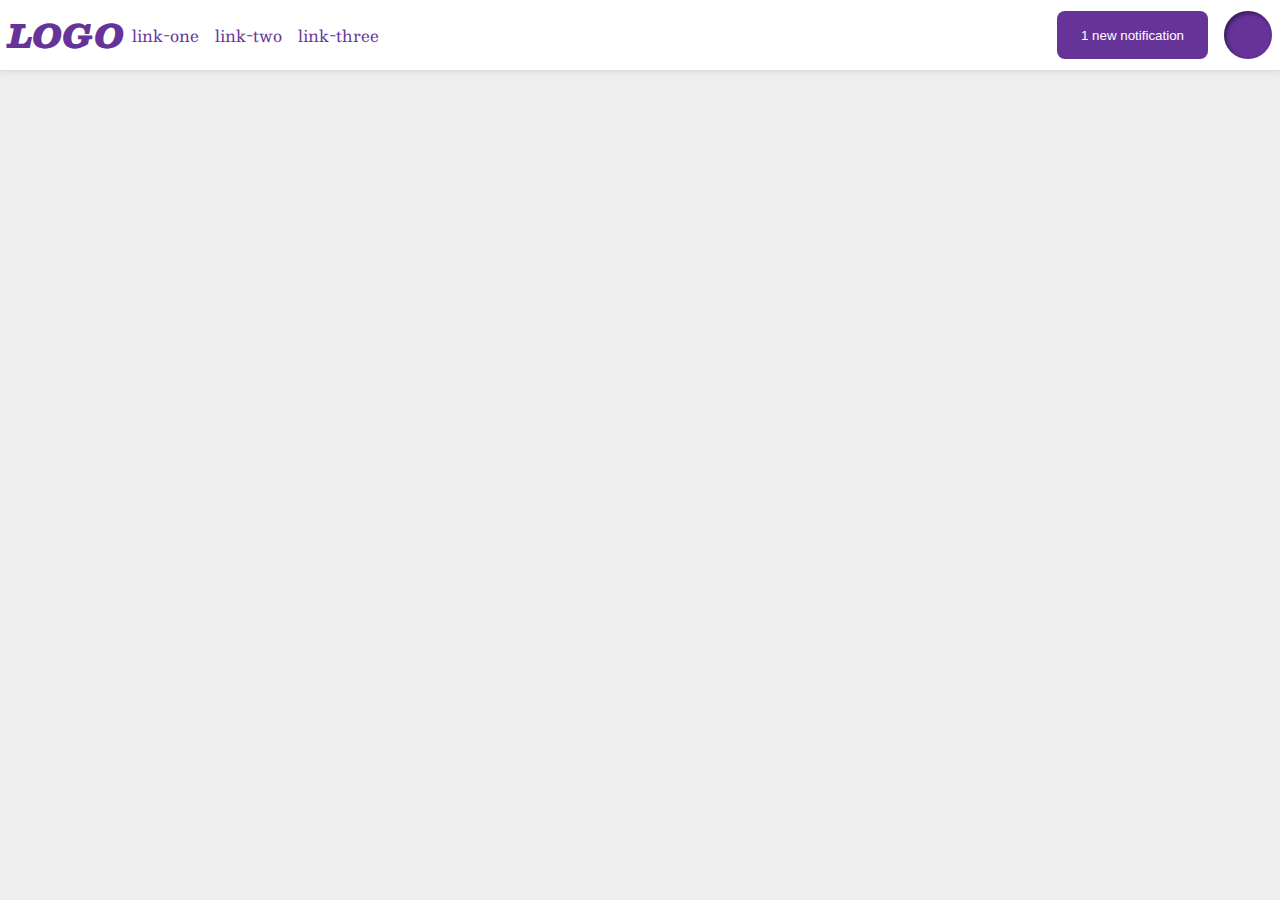
<file: flex/03-flex-header-2/index.html>
<!DOCTYPE html>
<html lang="en">
  <head>
    <meta charset="UTF-8">
    <meta http-equiv="X-UA-Compatible" content="IE=edge">
    <meta name="viewport" content="width=device-width, initial-scale=1.0">
    <title>Flex Header 2</title>
    <link rel="stylesheet" href="style.css">
  </head>
  <body>
    <div class="header">
      <div class="left">
        <div class="logo">
          LOGO
        </div>
        <ul class="links">
          <li><a href="https://google.com">link-one</a></li>
          <li><a href="https://google.com">link-two</a></li>
          <li><a href="https://google.com">link-three</a></li>
        </ul>
      </div>
      <div class="right">
        <button class="notifications">
          1 new notification
        </button>
        <div class="profile-image"></div>
      </div>
    </div>
  </body>
</html>
</file>
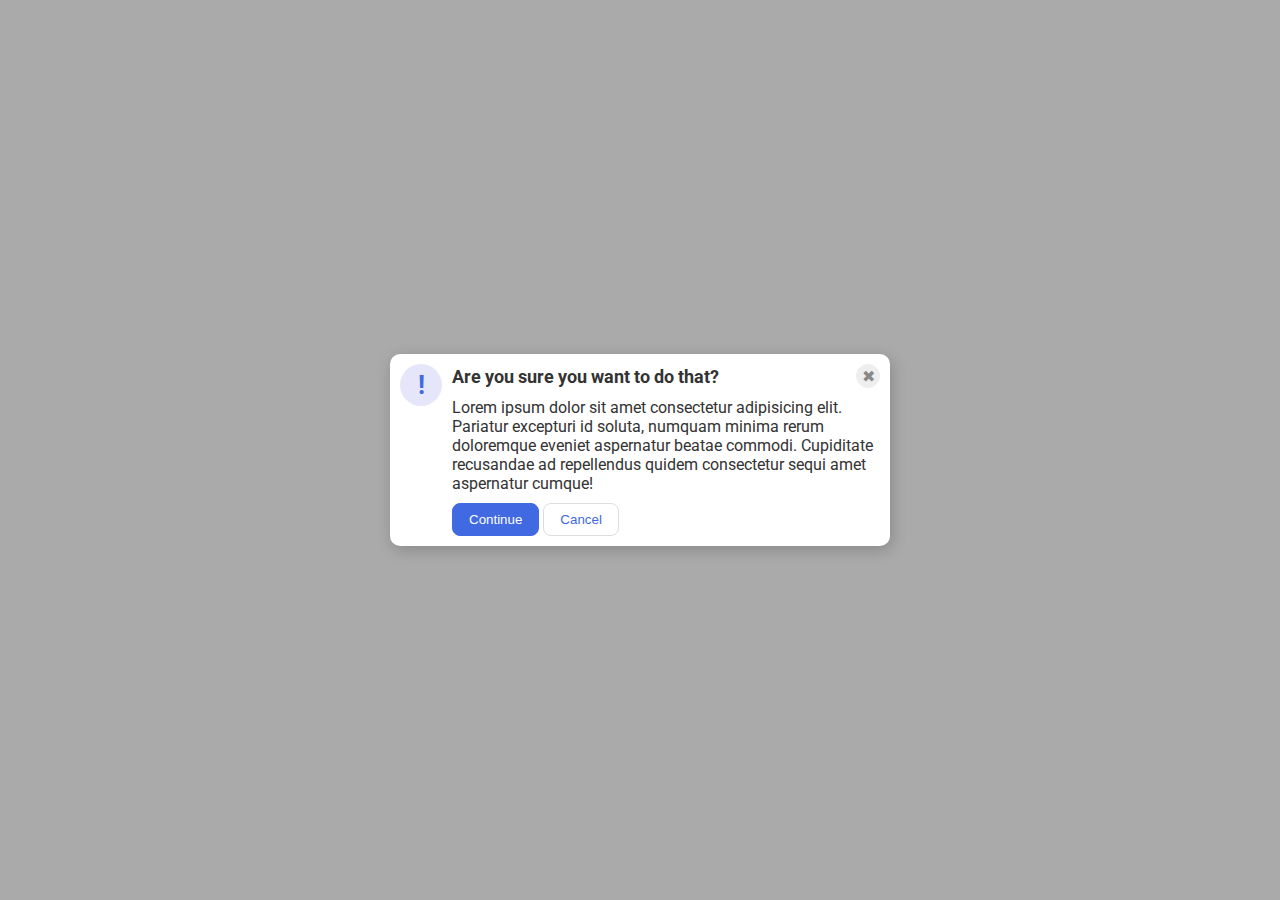
<file: flex/05-flex-modal/index.html>
<!DOCTYPE html>
<html lang="en">
  <head>
    <meta charset="UTF-8">
    <meta http-equiv="X-UA-Compatible" content="IE=edge">
    <meta name="viewport" content="width=device-width, initial-scale=1.0">
    <link rel="stylesheet" href="style.css">
    <title>Modal</title>
  </head>
  <body>
    <div class="modal">

      <div class="icon">!</div>

      <div class = "container">

        <div class="header">
          Are you sure you want to do that?
          <button class="close-button">✖</button>
        </div>

        <div class="text">Lorem ipsum dolor sit amet consectetur adipisicing elit. Pariatur excepturi id soluta, numquam minima rerum doloremque eveniet aspernatur beatae commodi. Cupiditate recusandae ad repellendus quidem consectetur sequi amet aspernatur cumque!</div>

        <div class="buttons">
          <button class="continue">Continue</button>
          <button class="cancel">Cancel</button>
        </div>  

      </div>

    </div>
  </body>
</html>
</file>
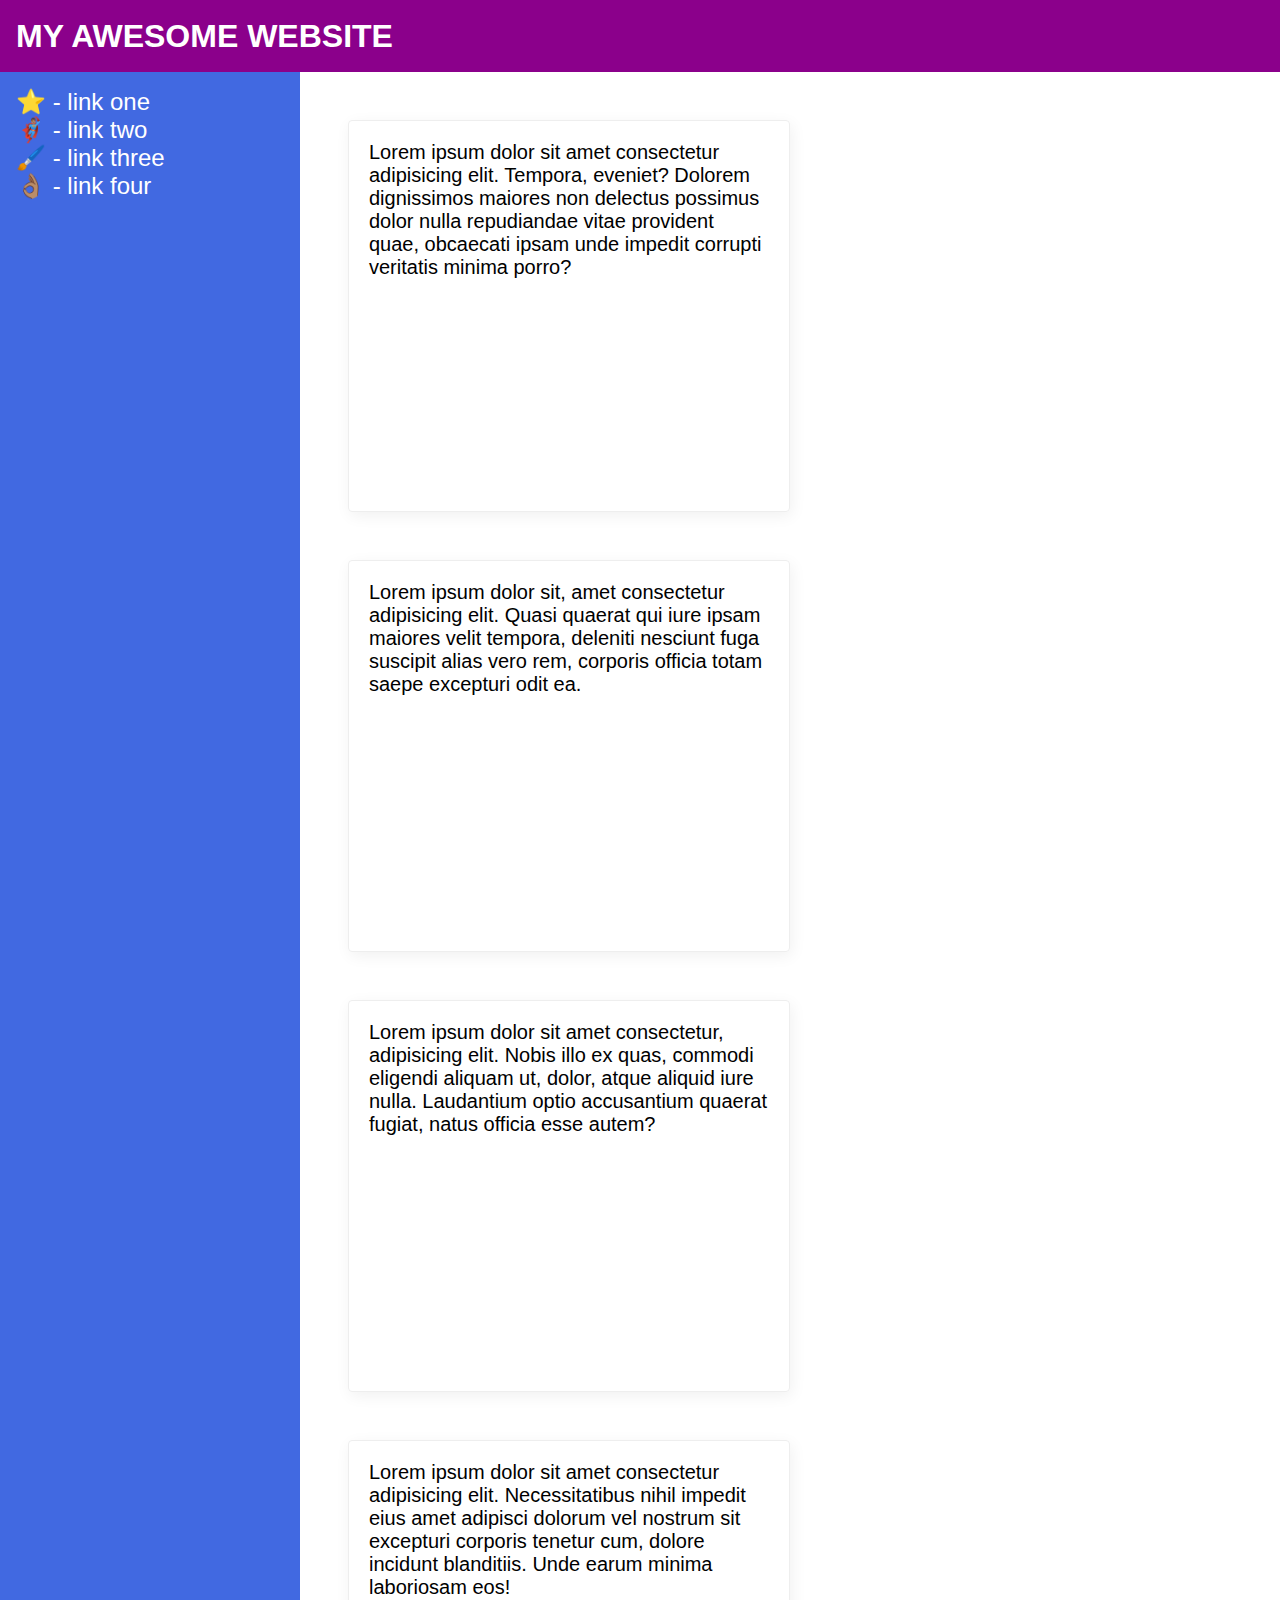
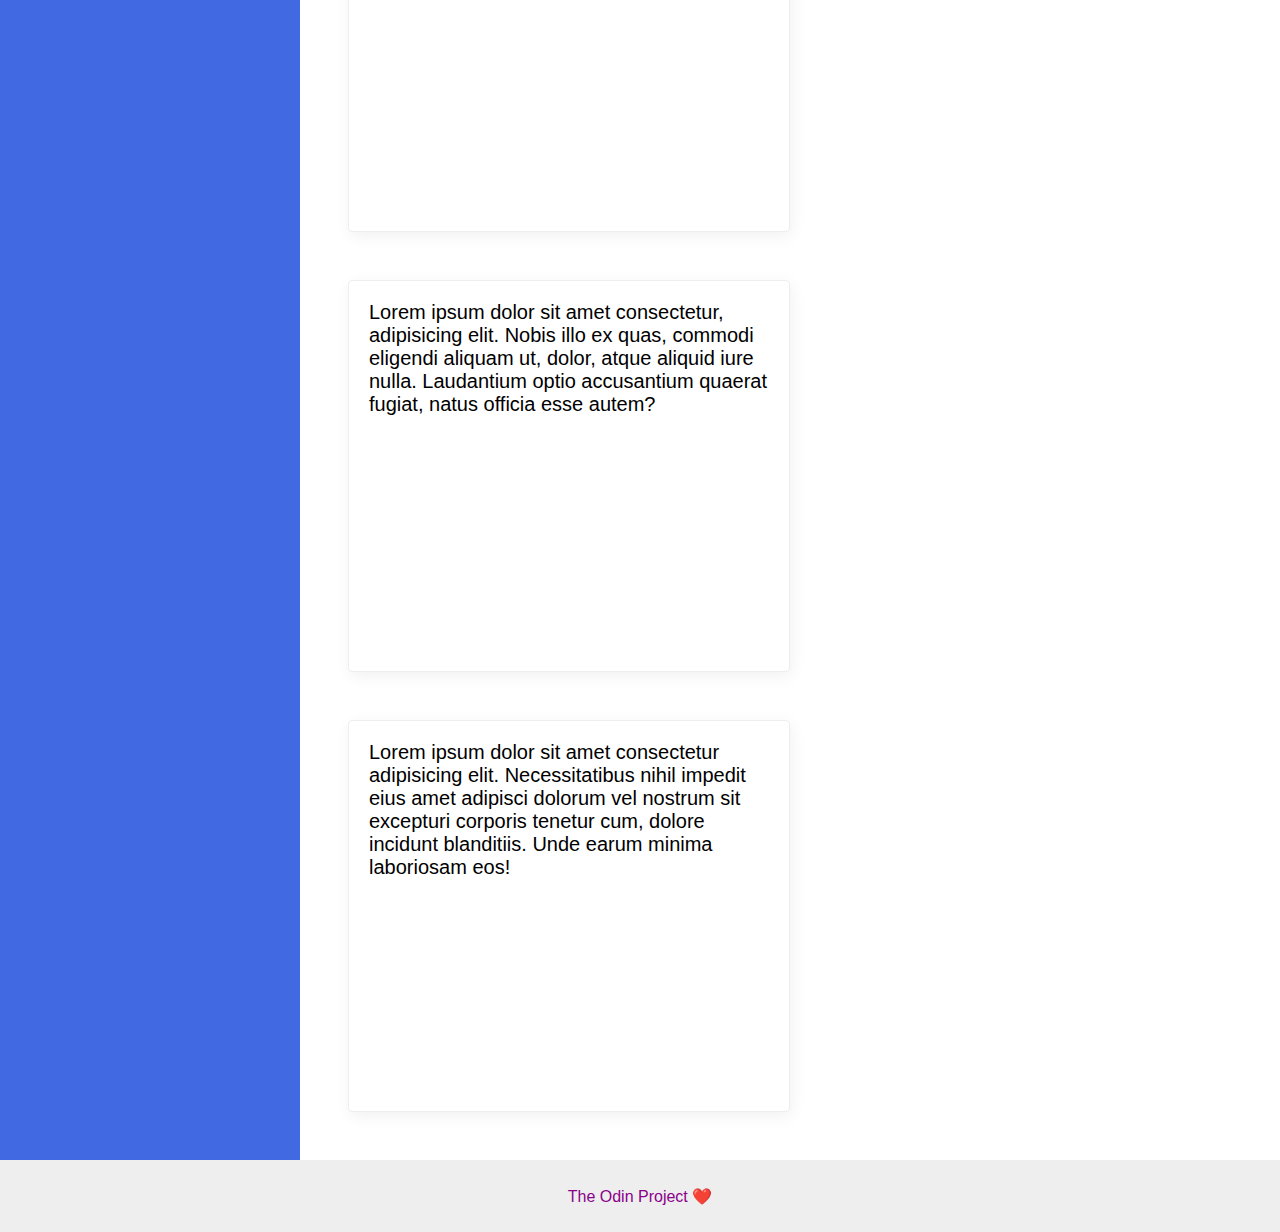
<file: flex/07-flex-layout-2/index.html>
<!DOCTYPE html>
<html lang="en">
  <head>
    <meta charset="UTF-8">
    <meta http-equiv="X-UA-Compatible" content="IE=edge">
    <meta name="viewport" content="width=device-width, initial-scale=1.0">
    <title>The Holy Grail</title>
    <link rel="stylesheet" href="style.css">
  </head>
  <body>

    <div class="header">
      MY AWESOME WEBSITE
    </div>
    
    <div class="content">

      <div class="sidebar">
        <ul>
          <li><a href="#">⭐ - link one</a></li>
          <li><a href="#">🦸🏽‍♂️ - link two</a></li>
          <li><a href="#">🖌️ - link three</a></li>
          <li><a href="#">👌🏽 - link four</a></li>
        </ul>
      </div>

      <div class="cards">

        <div class="card">Lorem ipsum dolor sit amet consectetur adipisicing elit. Tempora, eveniet? Dolorem dignissimos maiores non delectus possimus dolor nulla repudiandae vitae provident quae, obcaecati ipsam unde impedit corrupti veritatis minima porro?</div>
        <div class="card">Lorem ipsum dolor sit, amet consectetur adipisicing elit. Quasi quaerat qui iure ipsam maiores velit tempora, deleniti nesciunt fuga suscipit alias vero rem, corporis officia totam saepe excepturi odit ea.</div>
        <div class="card">Lorem ipsum dolor sit amet consectetur, adipisicing elit. Nobis illo ex quas, commodi eligendi aliquam ut, dolor, atque aliquid iure nulla. Laudantium optio accusantium quaerat fugiat, natus officia esse autem?</div>
        <div class="card">Lorem ipsum dolor sit amet consectetur adipisicing elit. Necessitatibus nihil impedit eius amet adipisci dolorum vel nostrum sit excepturi corporis tenetur cum, dolore incidunt blanditiis. Unde earum minima laboriosam eos!</div>
        <div class="card">Lorem ipsum dolor sit amet consectetur, adipisicing elit. Nobis illo ex quas, commodi eligendi aliquam ut, dolor, atque aliquid iure nulla. Laudantium optio accusantium quaerat fugiat, natus officia esse autem?</div>
        <div class="card">Lorem ipsum dolor sit amet consectetur adipisicing elit. Necessitatibus nihil impedit eius amet adipisci dolorum vel nostrum sit excepturi corporis tenetur cum, dolore incidunt blanditiis. Unde earum minima laboriosam eos!</div>
      
      </div>

    </div>
      
    <div class="footer">
      The Odin Project ❤️
    </div>
  </body>
</html>
</file>
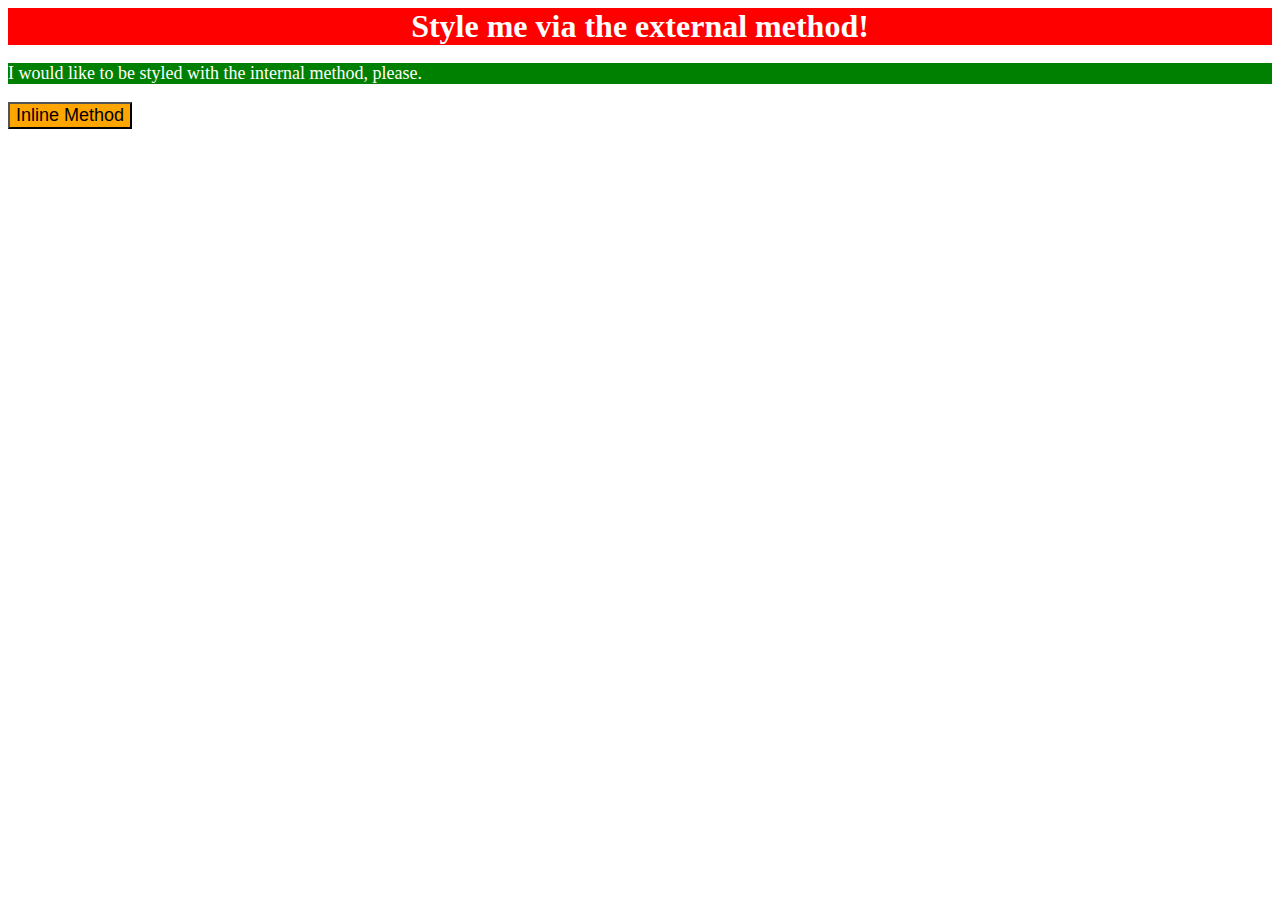
<file: foundations/01-css-methods/index.html>
<!DOCTYPE html>
<html lang="en">
  <head>
    <meta charset="UTF-8">
    <meta http-equiv="X-UA-Compatible" content="IE=edge">
    <meta name="viewport" content="width=device-width, initial-scale=1.0">

    <link rel="stylesheet" href="styles.css">

    <style>
      p
      {
        background-color: green;
        color: white;
        font-size: 18px;
      }
    </style>

    <title>Methods for Adding CSS</title>
  </head>
  <body>
    <div>Style me via the external method!</div>

    <p>I would like to be styled with the internal method, please.</p>

    <button style="background-color: orange; font-size: 18px;">Inline Method</button>
  </body>
</html>
</file>
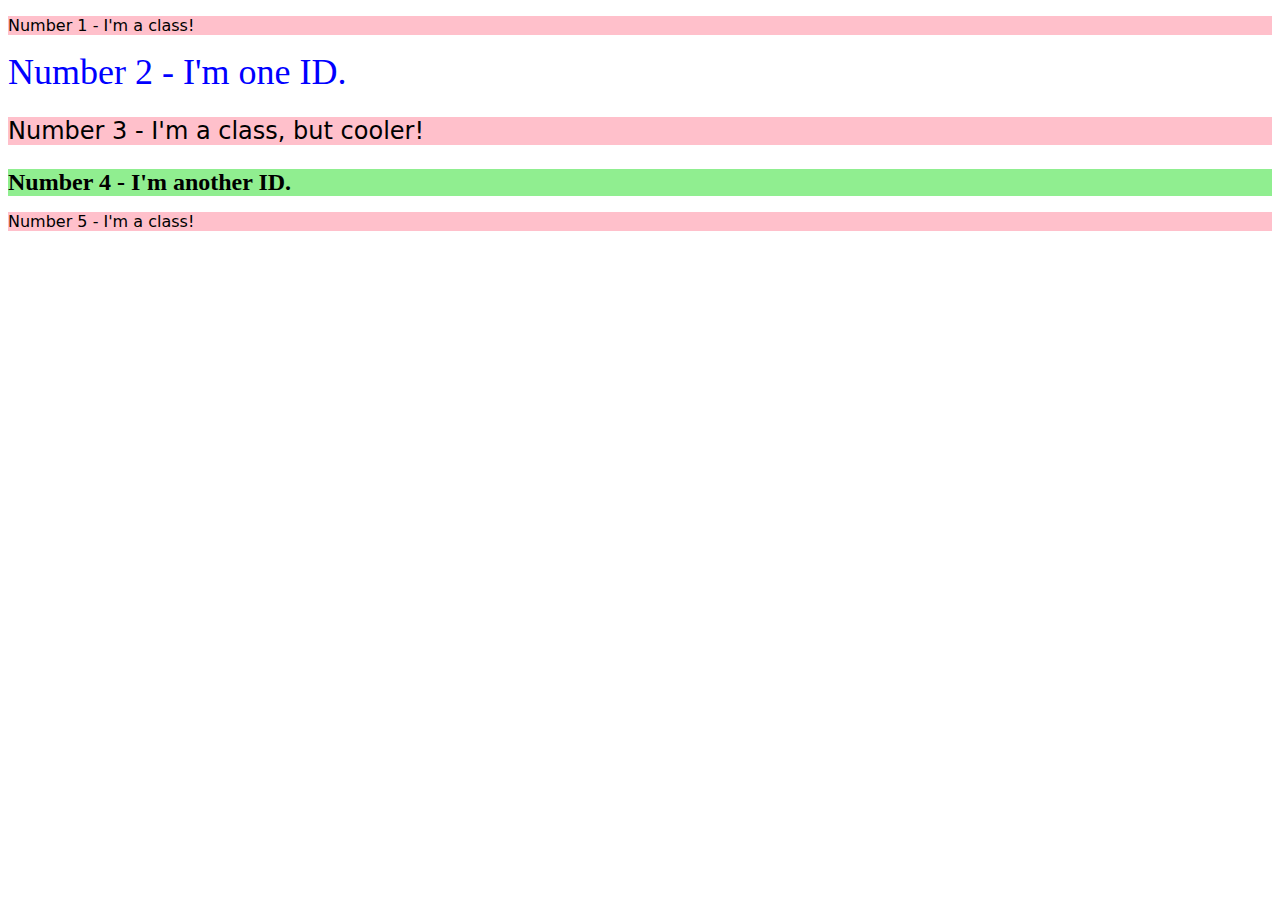
<file: foundations/02-class-id-selectors/index.html>
<!DOCTYPE html>
<html lang="en">
  <head>
    <meta charset="UTF-8">
    <meta http-equiv="X-UA-Compatible" content="IE=edge">
    <meta name="viewport" content="width=device-width, initial-scale=1.0">
    <title>Class and ID Selectors</title>
    <link rel="stylesheet" href="style.css">
  </head>
  <body>
    <p class="odd">Number 1 - I'm a class!</p>

    <div id="second">Number 2 - I'm one ID.</div>

    <p class="odd size">Number 3 - I'm a class, but cooler!</p>

    <div id="fourth" class="size">Number 4 - I'm another ID.</div>

    <p class="odd">Number 5 - I'm a class!</p>
  </body>
</html>
</file>
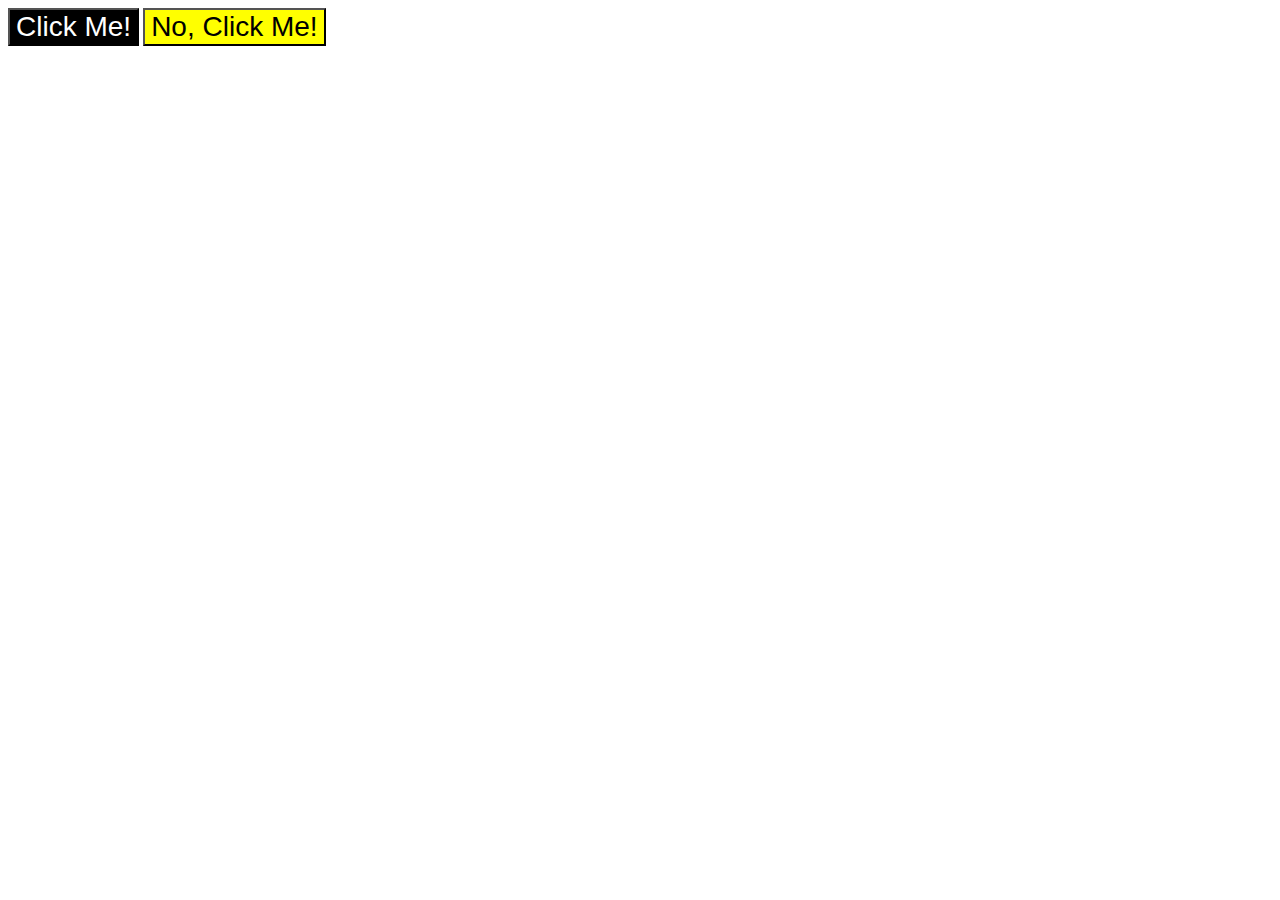
<file: foundations/03-grouping-selectors/index.html>
<!DOCTYPE html>
<html lang="en">
  <head>
    <meta charset="UTF-8">
    <meta http-equiv="X-UA-Compatible" content="IE=edge">
    <meta name="viewport" content="width=device-width, initial-scale=1.0">
    <title>Grouping Selectors</title>
    <link rel="stylesheet" href="style.css">
  </head>
  <body>
    <button class="first">Click Me!</button>
    <button class="second">No, Click Me!</button>
  </body>
</html>
</file>
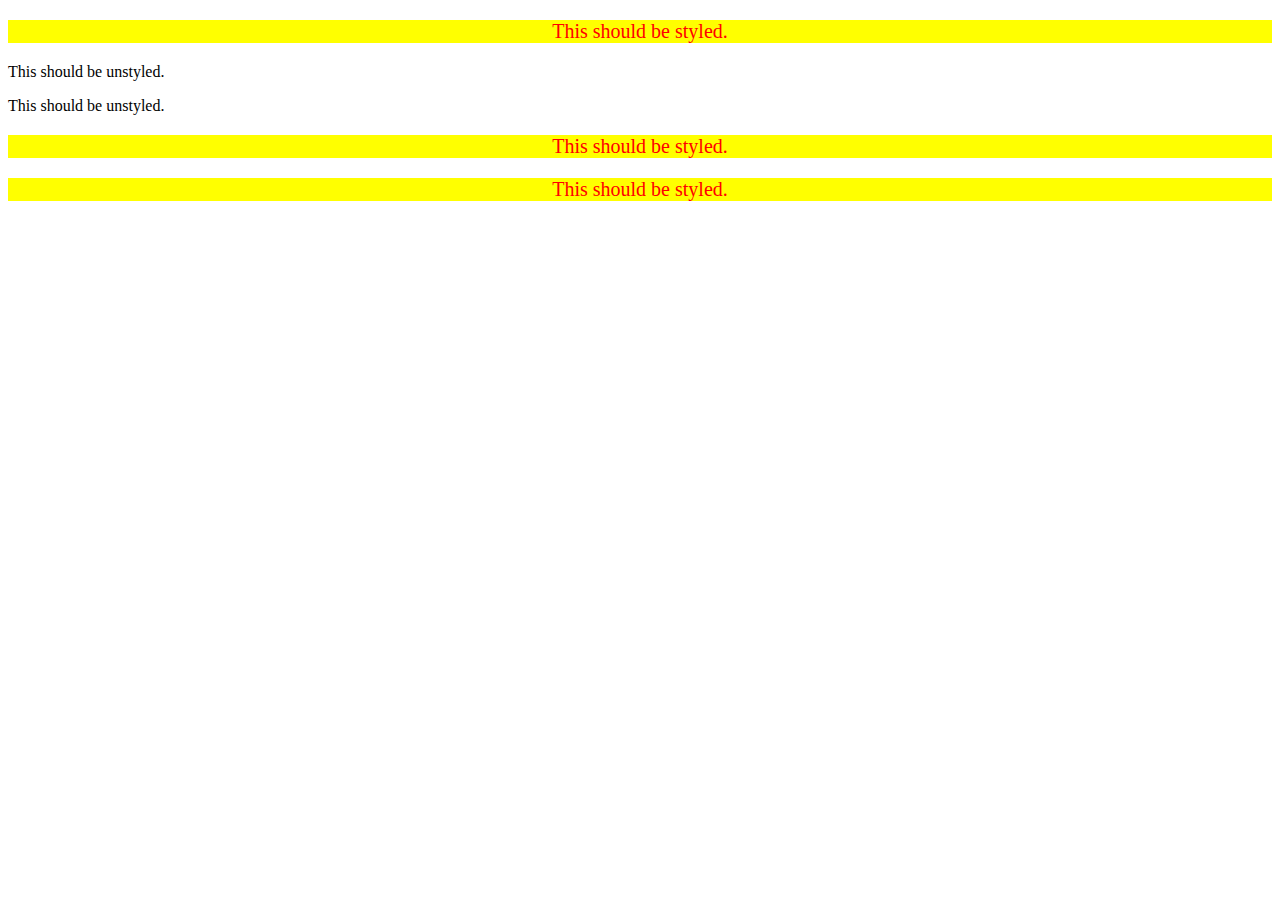
<file: foundations/05-descendant-combinator/index.html>
<!DOCTYPE html>
<html lang="en">
  <head>
    <meta charset="UTF-8">
    <meta http-equiv="X-UA-Compatible" content="IE=edge">
    <meta name="viewport" content="width=device-width, initial-scale=1.0">
    <title>Descendant Combinator</title>
    <link rel="stylesheet" href="style.css">
  </head>
  <body>
    <div class="container">
      <p class="text">This should be styled.</p>
    </div>

    <p class="text">This should be unstyled.</p>

    <p class="text">This should be unstyled.</p>
    
    <div class="container">
      <p class="text">This should be styled.</p>
      <p class="text">This should be styled.</p>
    </div>
  </body>
</html>
</file>
<file: flex/03-flex-header-2/style.css>
/* this is some magical font-importing.  
you'll learn about it later. */
@import url('https://fonts.googleapis.com/css2?family=Besley:ital,wght@0,400;1,900&display=swap');

body {
  margin: 0;
  background: #eee;
  font-family: Besley, serif;
}

.header {
  background: white;
  border-bottom: 1px solid #ddd;
  box-shadow: 0 0 8px rgba(0,0,0,.1);
}

.profile-image {
  background: rebeccapurple;
  box-shadow: inset 2px 2px 4px rgba(0,0,0,.5);
  border-radius: 50%;
  width: 48px;
  height: 48px;
}

.logo {
  color: rebeccapurple;
  font-size: 32px;
  font-weight: 900;
  font-style: italic;
}

button {
  border: none;
  border-radius: 8px;
  background: rebeccapurple;
  color: white;
  padding: 8px 24px;
}

a {
  /* this removes the line under our links */
  text-decoration: none;
  color: rebeccapurple;
}

ul {
  list-style-type: none;
}

.header {
  display: flex;
  align-items: center;
  padding: 8px;
  justify-content: space-between;
}

ul {
  display: flex;
  gap: 16px;
  margin: 0px;
  padding: 0px;
}

.right {
  display: flex;
  gap: 16px;
}

.left {
  display: flex;
  align-items: center;
  gap: 8px;
}
</file>
<file: flex/05-flex-modal/style.css>
@import url('https://fonts.googleapis.com/css2?family=Roboto:wght@400;700&display=swap');

html, body {
  height: 100%;
}

body {
  font-family: Roboto, sans-serif;
  margin: 0;
  background: #aaa;
  color: #333;
  /* I'll give you this one for free lol */
  display: flex;
  align-items: center;
  justify-content: center;
}

.modal {
  background: white;
  width: 480px;
  border-radius: 10px;
  box-shadow: 2px 4px 16px rgba(0,0,0,.2);
}

.icon {
  color: royalblue;
  font-size: 26px;
  font-weight: 700;
  background: lavender;
  width: 42px;
  height: 42px;
  border-radius: 50%;
  display: flex;
  align-items: center;
  justify-content: center;
}

.close-button {
  background: #eee;
  border-radius: 50%;
  color: #888;
  font-weight: 400;
  font-size: 16px;
  height: 24px;
  width: 24px;
  display: flex;
  align-items: center;
  justify-content: center;
  border: 1px solid #eee;
  padding: 0;
}

button {
  cursor: pointer;
  padding: 8px 16px;
  border-radius: 8px;
}

button.continue {
  background: royalblue;
  border: 1px solid royalblue;
  color: white;
}

button.cancel {
  background: white;
  border: 1px solid #ddd;
  color: royalblue;
}

.modal {
  display:flex;
  justify-content: center;
  padding: 10px;
  gap: 10px;
}

.icon {
  flex-shrink: 0;
}

.header {
  display: flex;
  justify-content: space-between;
  align-items: center;
  font-weight: bold;
  font-size: 18px;
  margin-bottom: 10px;
}

.text {
  margin-bottom: 10px;
}
</file>
<file: flex/07-flex-layout-2/style.css>
body {
  font-family: -apple-system, BlinkMacSystemFont, 'Segoe UI', Roboto, Oxygen, Ubuntu, Cantarell, 'Open Sans', 'Helvetica Neue', sans-serif;
  margin: 0;
  min-height: 100vh;

  display: flex;
  flex-direction: column;
  justify-content: space-between;
}

.header {
  height: 72px;
  background: darkmagenta;
  color: white;
}

.footer {
  height: 72px;
  background: #eee;
  color: darkmagenta;
}

.sidebar {
  width: 300px;
  background: royalblue;
  box-sizing: border-box;
}

.card {
  border: 1px solid #eee;
  box-shadow: 2px 4px 16px rgba(0,0,0,.06);
  border-radius: 4px;
}

.header {
  display: flex;
  justify-content: flex-start;
  align-items:center;
  padding-left: 16px;
  font-size: 32px;
  font-weight: 900;
}

.footer {
  display: flex;
  justify-content: center;
  align-items: center;
}

.content{
  display: flex;
  flex-grow: 1;
}

.sidebar {
  min-width: 300px;
  padding: 16px;
}

a {
  font-size: 24px;
  color: white;
  text-decoration: none;
}

ul {
  list-style-type: none;
  margin: 0px;
  padding: 0
}

.cards {
  display: flex;
  flex-wrap: wrap;
  padding: 48px;
  gap: 48px;
}

.card {
  max-width: 400px;
  height: 350px;
  padding: 20px;
  font-size: 20px;
}
</file>
<file: foundations/01-css-methods/styles.css>
/* styles.css */

div
{
    background-color: red;
    color: white;
    font-size: 32px;
    text-align: center;
    font-weight: bold;
}
</file>
<file: foundations/02-class-id-selectors/style.css>
/* style.css */

.odd
{
    background-color: #ffc0cb;
    font-family: Verdana,'DejaVu Sans',sans-serif;
}

#second
{
    color: #0000ff;
    font-size: 36px;
}

.size
{
    font-size: 24px;
}

#fourth
{
    background-color: #90ee90;
    font-weight: bold;
}
</file>
<file: foundations/03-grouping-selectors/style.css>
/* style.css */

.first
{
    background-color: #000000;
    color: #ffffff;
}

.second
{
    background-color: #ffff00;
}

.first, .second
{
    font-size: 28px;
    font-family: Helvetica, "Times New Roman", sans-serif;
}
</file>
<file: foundations/05-descendant-combinator/style.css>
/* style.css */

.container .text
{
    background-color: #ffff00;
    color: #ff0000;
    font-size: 20px;
    text-align: center;
}
</file>
